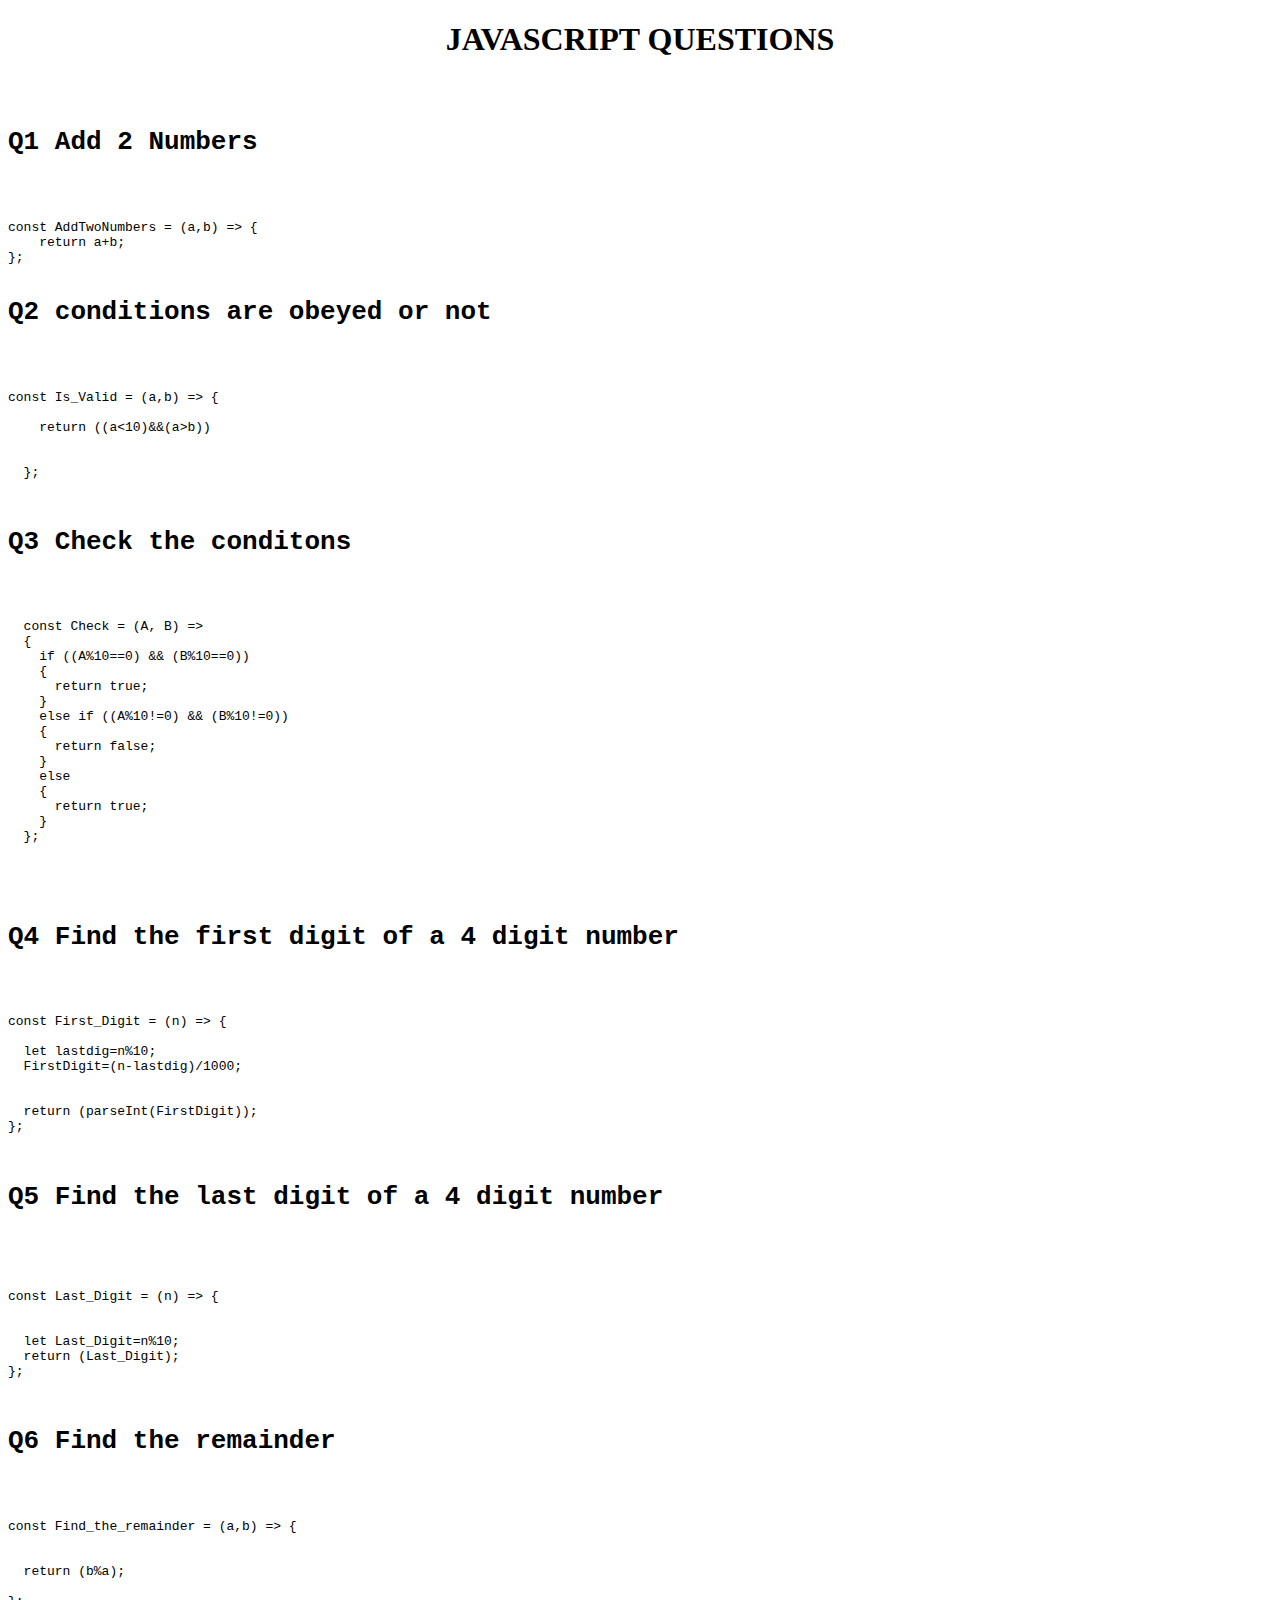
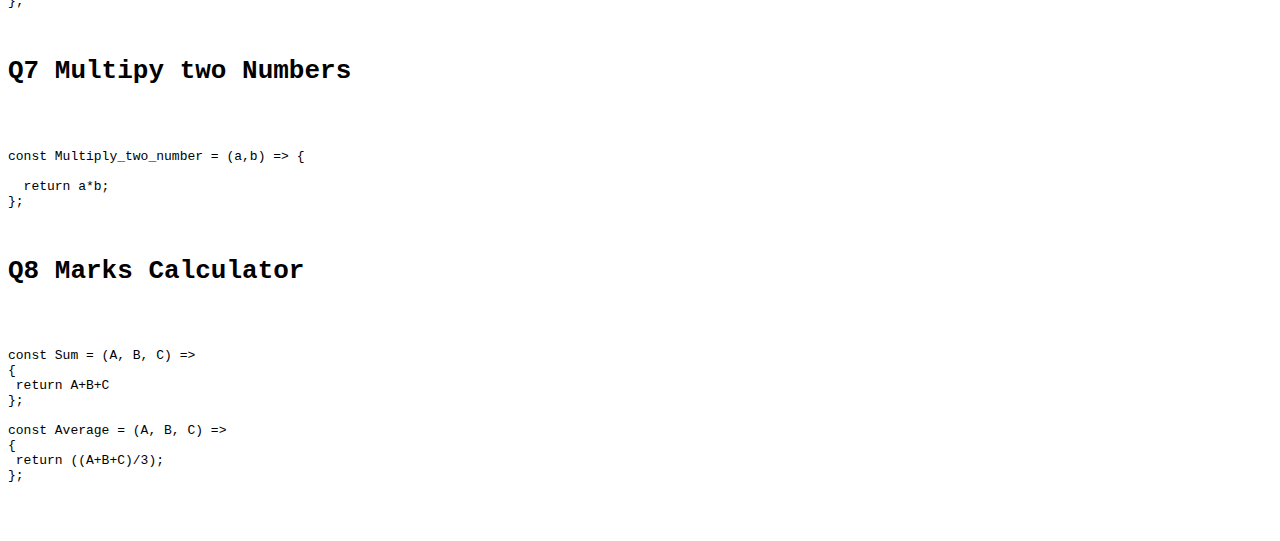
<file: JSquestions/index.html>
<!DOCTYPE html>
<html lang="en">
<head>
    <meta charset="UTF-8">
    <meta http-equiv="X-UA-Compatible" content="IE=edge">
    <meta name="viewport" content="width=device-width, initial-scale=1.0">
    <title>JS QUESTIONS</title>
</head>
<body>
    <script src="./index.js">
    </script>
    

<h1 align="center">JAVASCRIPT QUESTIONS</h1>    

<pre >

    <h1>Q1 Add 2 Numbers</h1>


const AddTwoNumbers = (a,b) => {
    return a+b;
};

<h1>Q2 conditions are obeyed or not</h1>


const Is_Valid = (a,b) => {
  
    return ((a<10)&&(a>b))
    
    
  };


<h1>Q3 Check the conditons</h1>


  const Check = (A, B) => 
  {
    if ((A%10==0) && (B%10==0))
    {
      return true;
    }
    else if ((A%10!=0) && (B%10!=0))
    {
      return false;
    }
    else 
    {
      return true;
    }
  };
  



<h1>Q4 Find the first digit of a 4 digit number</h1>


const First_Digit = (n) => {
   
  let lastdig=n%10;
  FirstDigit=(n-lastdig)/1000; 
  
 
  return (parseInt(FirstDigit));
};


<h1>Q5 Find the last digit of a 4 digit number</h1>



const Last_Digit = (n) => {
    
    
  let Last_Digit=n%10;
  return (Last_Digit);
};


<h1>Q6 Find the remainder</h1>


const Find_the_remainder = (a,b) => {
    
    
  return (b%a);
  
};


<h1>Q7 Multipy two Numbers</h1>


const Multiply_two_number = (a,b) => {
    
  return a*b;
};


<h1>Q8 Marks Calculator</h1>


const Sum = (A, B, C) => 
{
 return A+B+C
};

const Average = (A, B, C) => 
{
 return ((A+B+C)/3);
};



</pre>
</body>
</html>
</file>
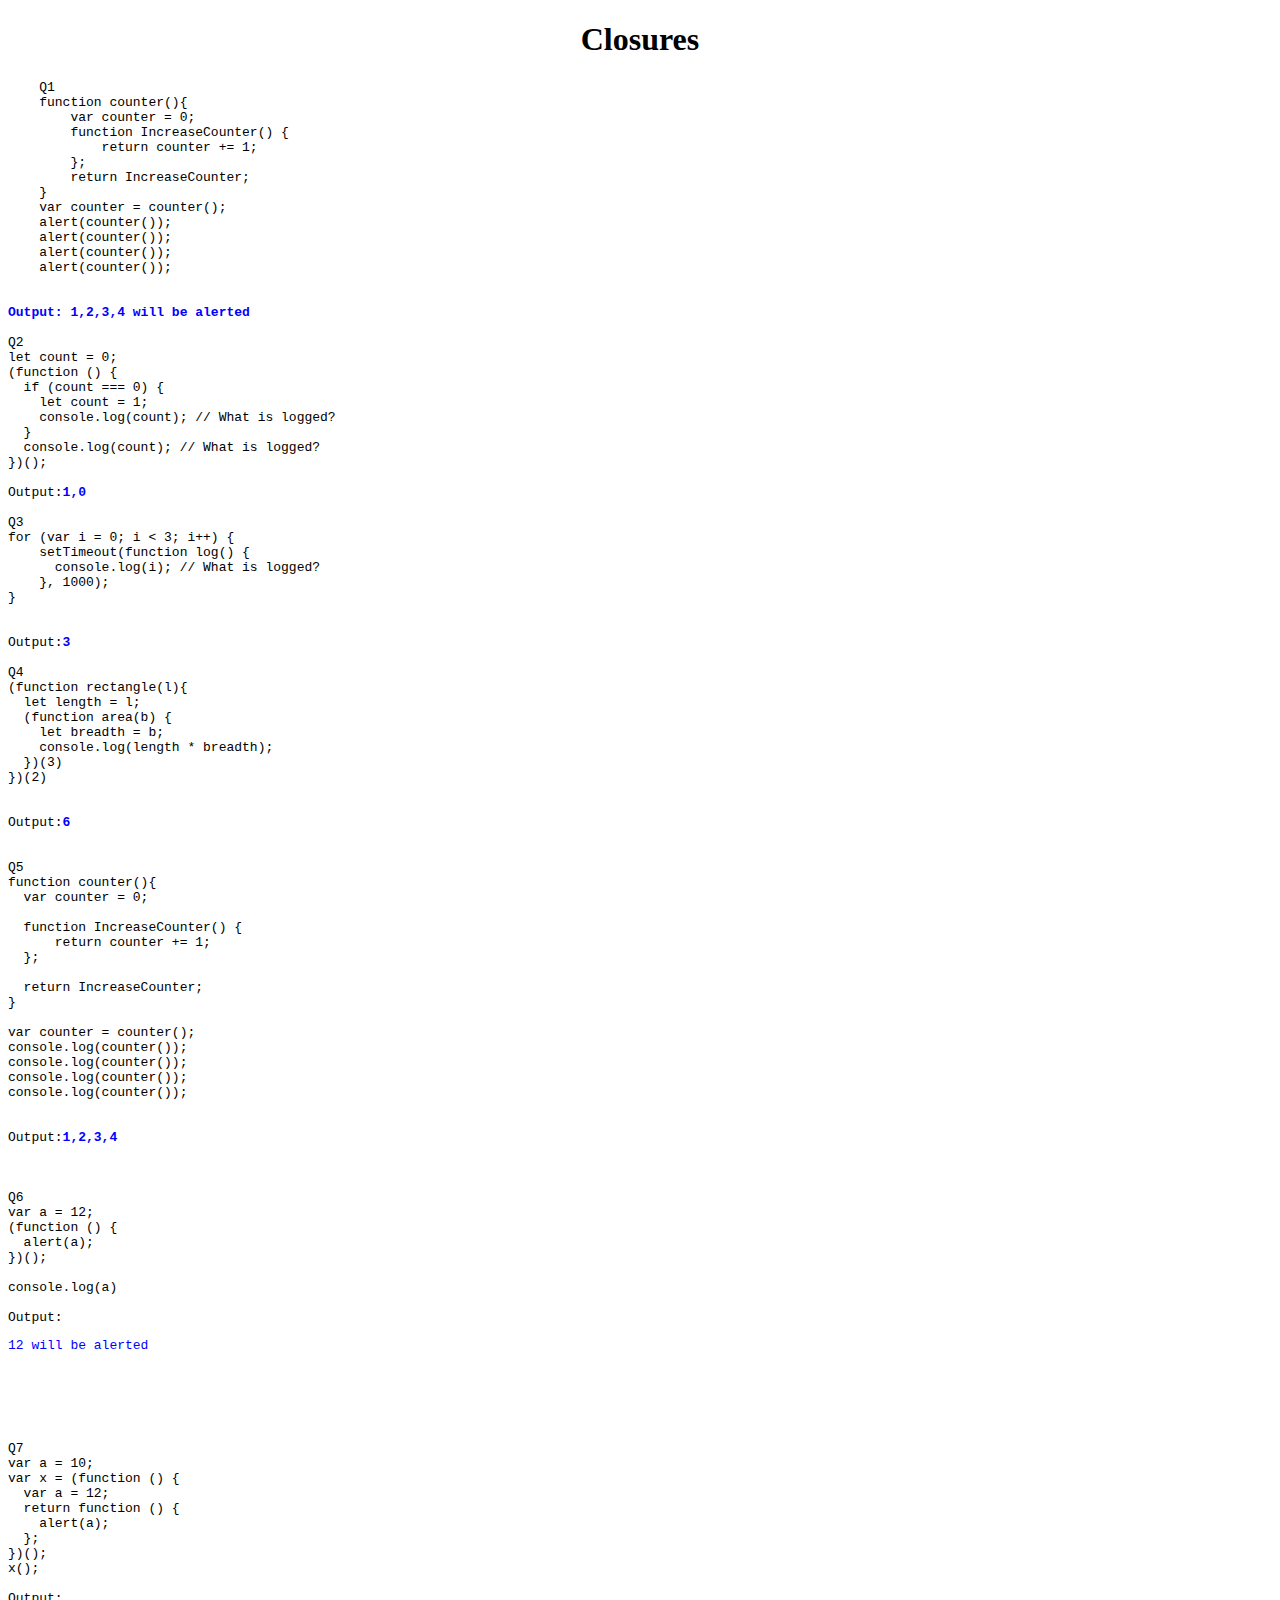
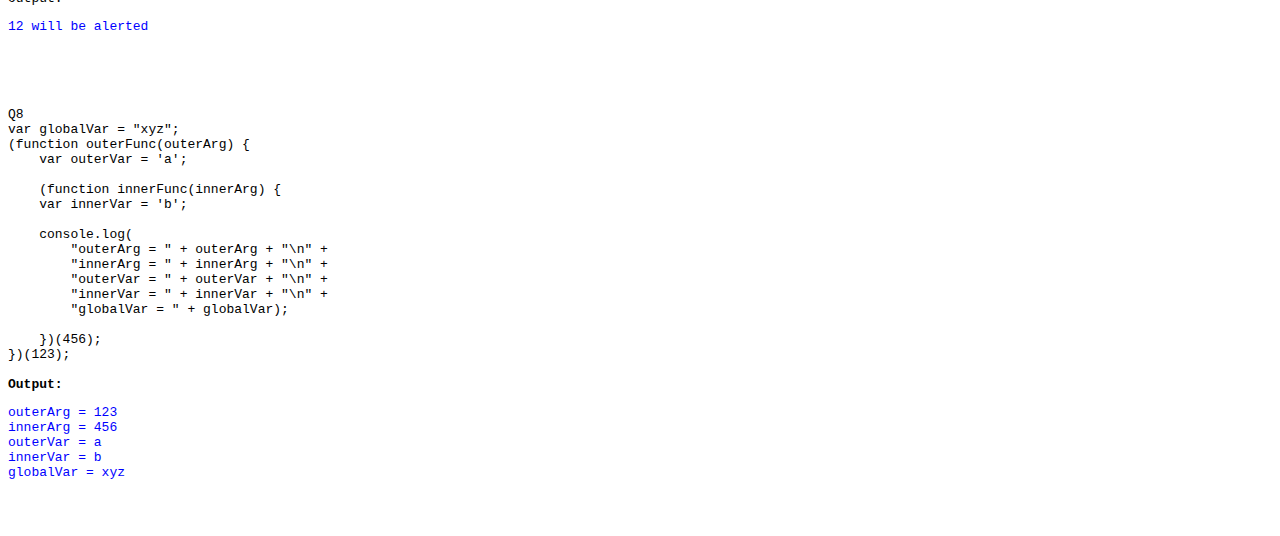
<file: JSquestions/closures.html>
<!DOCTYPE html>
<html lang="en">
<head>
    <meta charset="UTF-8">
    <meta http-equiv="X-UA-Compatible" content="IE=edge">
    <meta name="viewport" content="width=device-width, initial-scale=1.0">
    <title>closures</title>
</head>
<body>
<h1 align="center">Closures</h1>

<pre>
    Q1
    function counter(){
        var counter = 0;
        function IncreaseCounter() {
            return counter += 1;
        };
        return IncreaseCounter;
    }
    var counter = counter();
    alert(counter());
    alert(counter());
    alert(counter());
    alert(counter());


<b style="color: blue;">Output: 1,2,3,4 will be alerted</b>

Q2
let count = 0;
(function () {
  if (count === 0) {
    let count = 1;
    console.log(count); // What is logged?
  }
  console.log(count); // What is logged?
})();

Output:<b style="color: blue;">1,0</b>

Q3
for (var i = 0; i < 3; i++) {
    setTimeout(function log() {
      console.log(i); // What is logged?
    }, 1000);
}


Output:<b style="color: blue;">3</b>

Q4
(function rectangle(l){
  let length = l;
  (function area(b) {
    let breadth = b;
    console.log(length * breadth);
  })(3)
})(2)


Output:<b style="color: blue;">6</b>


Q5
function counter(){
  var counter = 0;

  function IncreaseCounter() {
      return counter += 1;
  };

  return IncreaseCounter;
}

var counter = counter();
console.log(counter());
console.log(counter());
console.log(counter());
console.log(counter());


Output:<b style="color: blue;">1,2,3,4</b>



Q6
var a = 12;
(function () {
  alert(a);
})();

console.log(a)

Output:<p style="color: blue;">12 will be alerted</p>




Q7    
var a = 10;
var x = (function () {
  var a = 12;
  return function () {
    alert(a);
  };
})();
x();

Output:<p style="color: blue;">12 will be alerted</p>



Q8
var globalVar = "xyz";
(function outerFunc(outerArg) {
    var outerVar = 'a';
    
    (function innerFunc(innerArg) {
    var innerVar = 'b';
    
    console.log(
        "outerArg = " + outerArg + "\n" +
        "innerArg = " + innerArg + "\n" +
        "outerVar = " + outerVar + "\n" +
        "innerVar = " + innerVar + "\n" +
        "globalVar = " + globalVar);
    
    })(456);
})(123);

<b>Output:</b>
<pre style="color: blue;">outerArg = 123
innerArg = 456
outerVar = a
innerVar = b
globalVar = xyz
</pre>

</pre>
</body>



<script src="closures.js"></script>

</body>
</html>
</file>
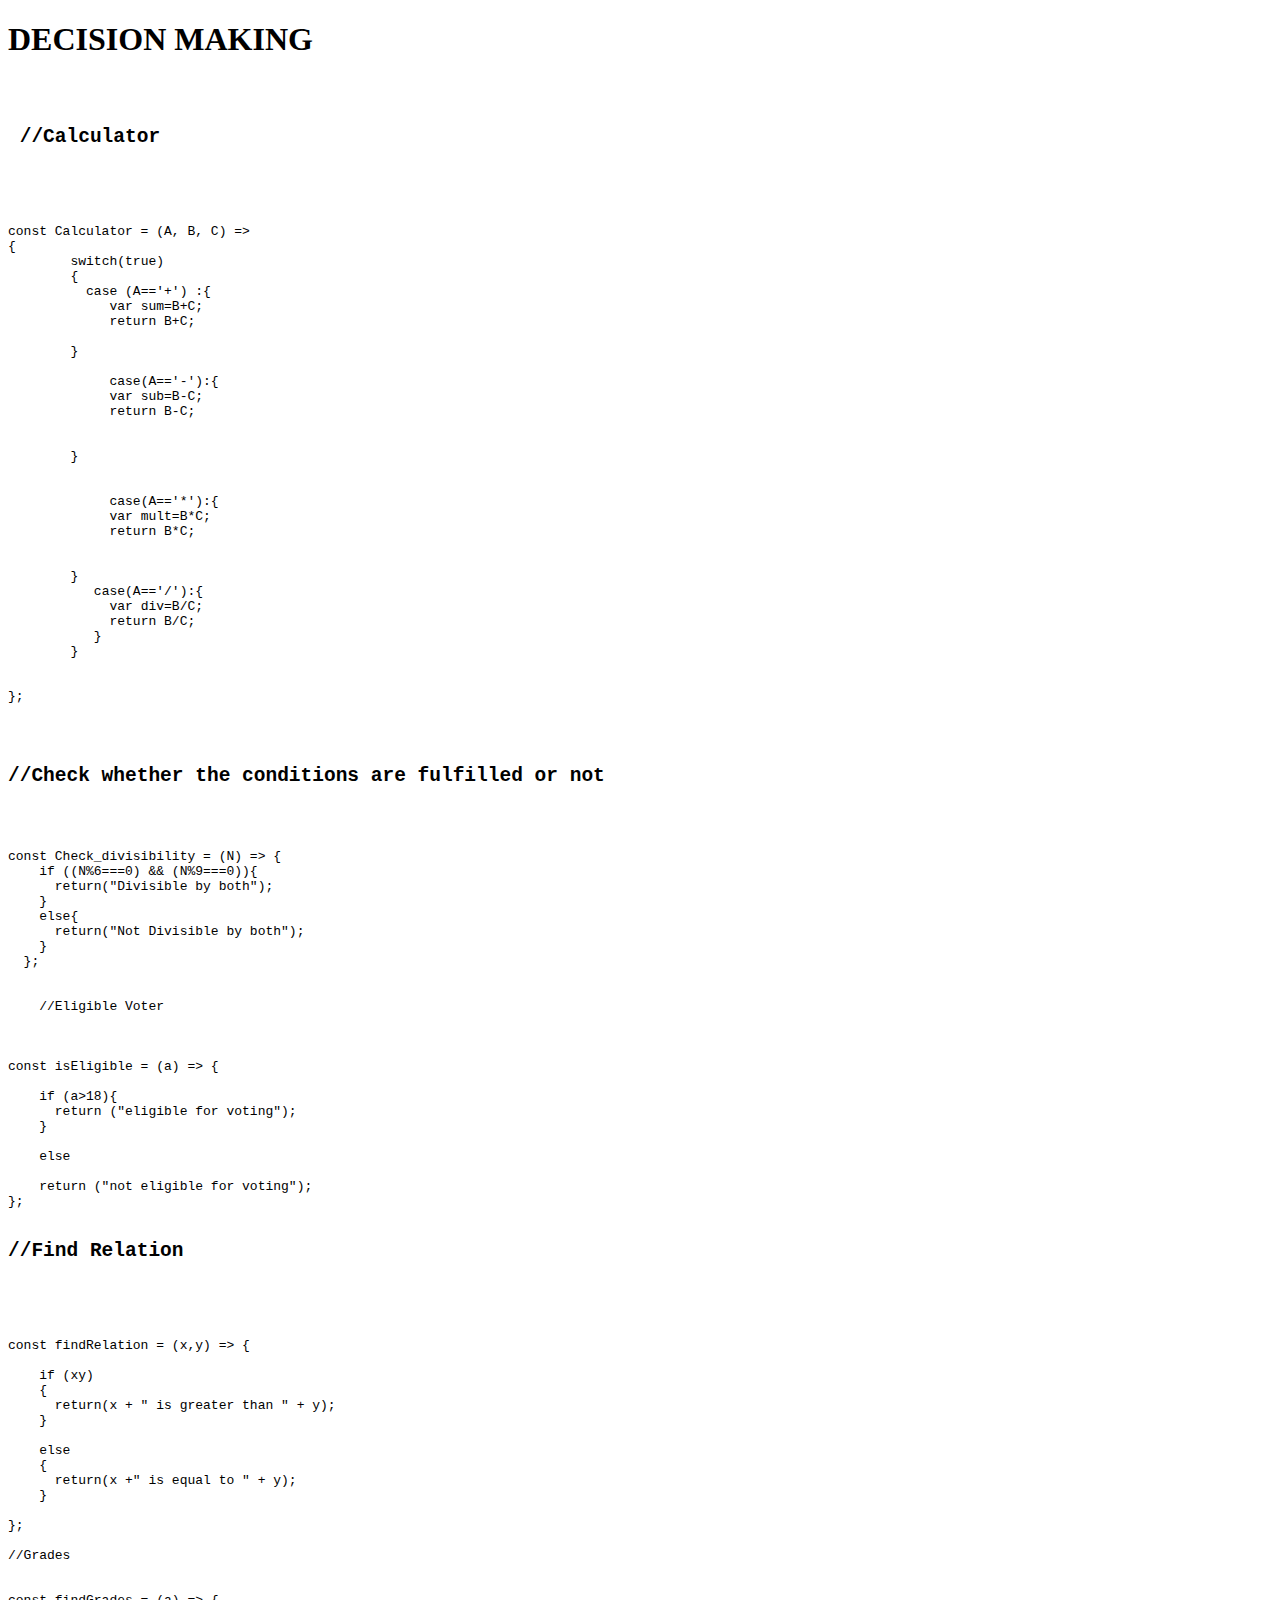
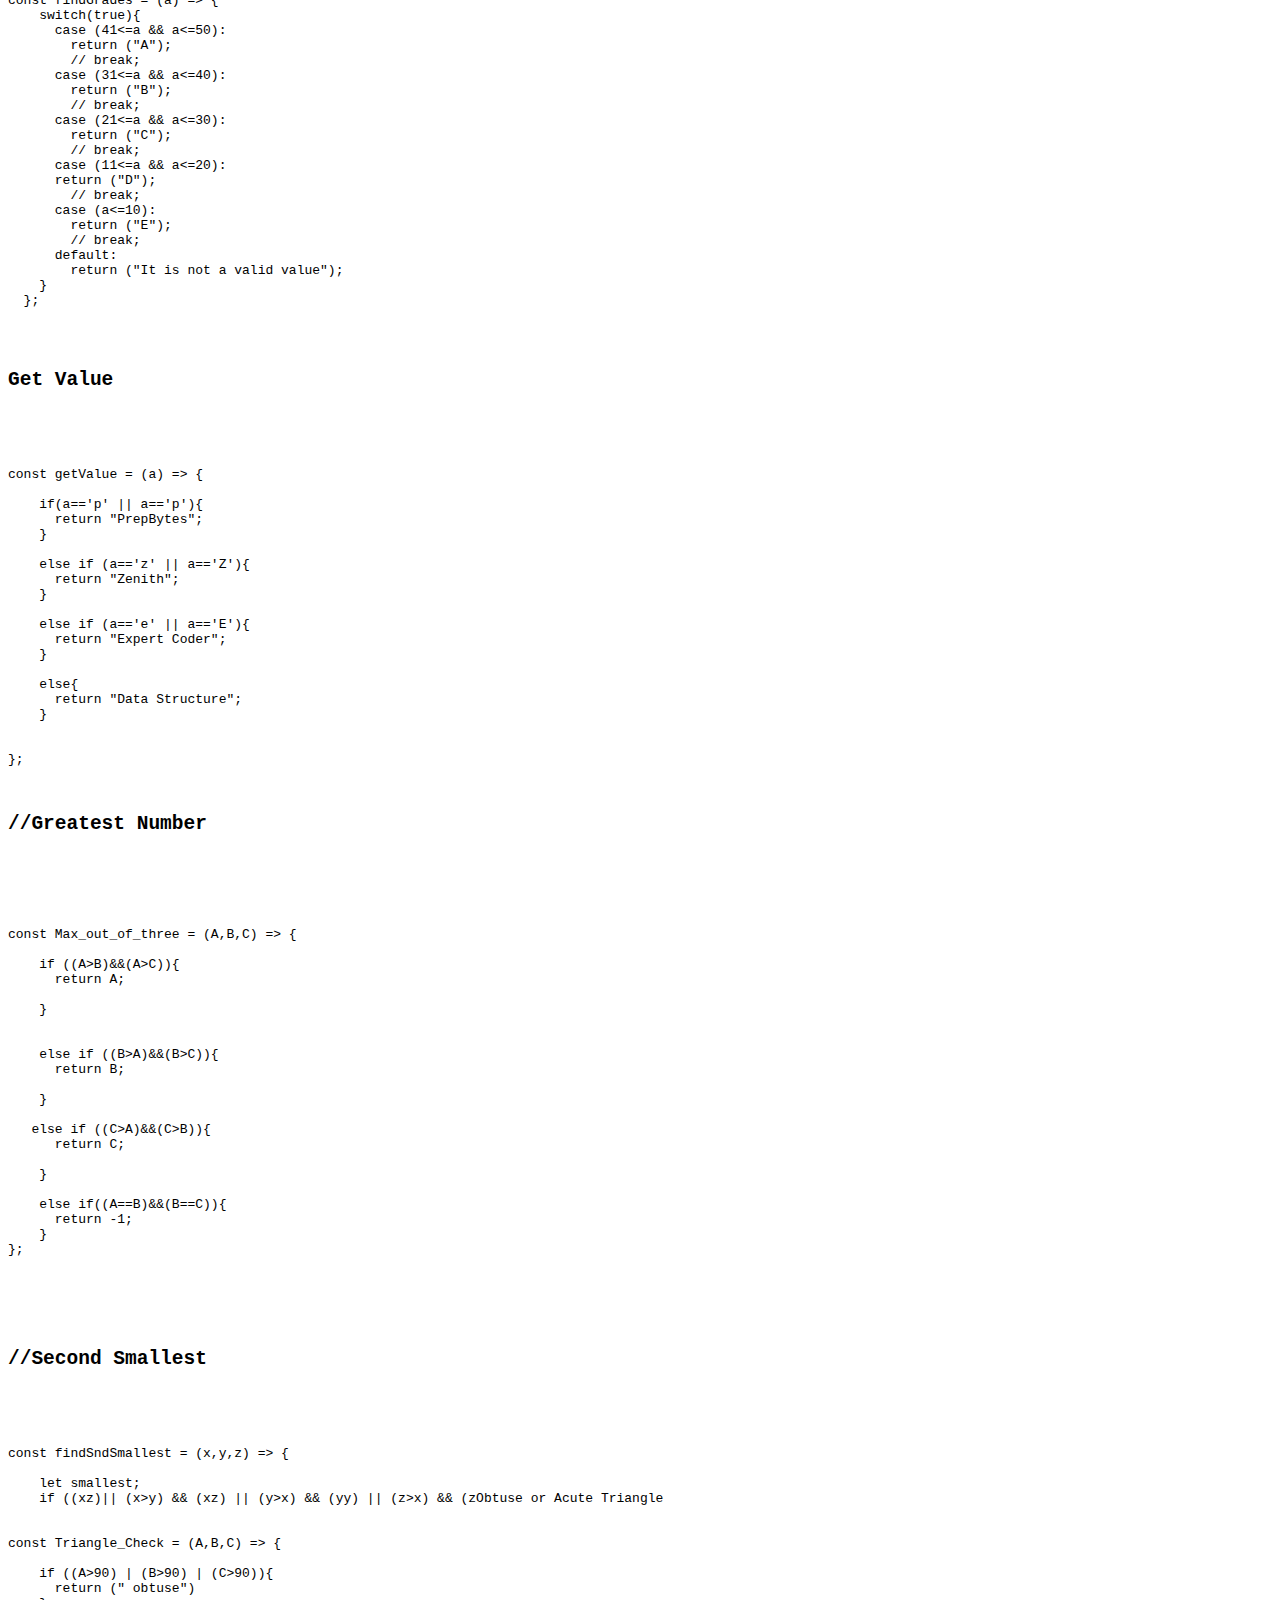
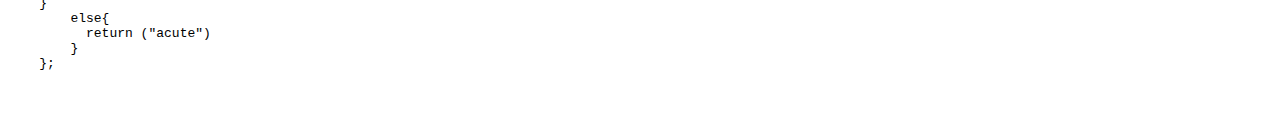
<file: JSquestions/index2.html>
<!DOCTYPE html>
<html lang="en">
<head>
    <meta charset="UTF-8">
    <meta http-equiv="X-UA-Compatible" content="IE=edge">
    <meta name="viewport" content="width=device-width, initial-scale=1.0">
    <title>Assignment 2</title>
</head>
<body>

    <script src="index2.js" >


    </script>
    
    <h1>DECISION MAKING</h1>
    <pre>

       <h2> //Calculator</h2>



const Calculator = (A, B, C) => 
{
	switch(true)
	{
	  case (A=='+') :{
	     var sum=B+C;
	     return B+C;
      
	}

	     case(A=='-'):{
	     var sub=B-C;
	     return B-C;
	     
	     
	}

	
	     case(A=='*'):{
	     var mult=B*C;
	     return B*C;
	     
	     
	}
	   case(A=='/'):{
	     var div=B/C;
	     return B/C;
	   }
	}
	
    
};

	

<h2>//Check whether the conditions are fulfilled or not</h2>


const Check_divisibility = (N) => {
    if ((N%6===0) && (N%9===0)){
      return("Divisible by both");
    }
    else{
      return("Not Divisible by both");
    }
  };

    
    //Eligible Voter


    
const isEligible = (a) => {
    
    if (a>18){
      return ("eligible for voting");
    }
    
    else
    
    return ("not eligible for voting");
};

<h2>//Find Relation</h2>



const findRelation = (x,y) => {
    
    if (x<y)
    {
      return (x +" is smaller than "+ y);
    }
    
    else if (x>y)
    {
      return(x + " is greater than " + y);
    }
    
    else
    {
      return(x +" is equal to " + y);
    }
    
};

//Grades


const findGrades = (a) => {
    switch(true){
      case (41<=a && a<=50):
        return ("A");
        // break;
      case (31<=a && a<=40):
        return ("B");
        // break;
      case (21<=a && a<=30):
        return ("C");
        // break;
      case (11<=a && a<=20):
      return ("D");  
        // break;
      case (a<=10):
        return ("E");
        // break;
      default:
        return ("It is not a valid value");
    }
  };


  <h2>Get Value</h2>



const getValue = (a) => {
    
    if(a=='p' || a=='p'){
      return "PrepBytes";
    }
    
    else if (a=='z' || a=='Z'){
      return "Zenith";
    }
    
    else if (a=='e' || a=='E'){
      return "Expert Coder";
    }
    
    else{
      return "Data Structure";
    }
    
    
};


<h2>//Greatest Number</h2>




const Max_out_of_three = (A,B,C) => {
    
    if ((A>B)&&(A>C)){
      return A;
      
    }
    
     
    else if ((B>A)&&(B>C)){
      return B;
      
    }
    
   else if ((C>A)&&(C>B)){
      return C;
      
    }
    
    else if((A==B)&&(B==C)){
      return -1;
    }
};





<h2>//Second Smallest</h2>



const findSndSmallest = (x,y,z) => {
    
    let smallest;
    if ((x<y) && (x>z)|| (x>y) && (x<z))
    return x;
    
    else if ((y<x) && (y>z) || (y>x) && (y<z))
     return y;
     
    else if ((z<x) && (z>y) || (z>x) && (z<y))
     return z;
  };
  




<h2>Obtuse or Acute Triangle</h2>


const Triangle_Check = (A,B,C) => {
    
    if ((A>90) | (B>90) | (C>90)){
      return (" obtuse")
    }
        else{
          return ("acute")
        }
    };
    
    
    </pre>
</body>
</html>
</file>
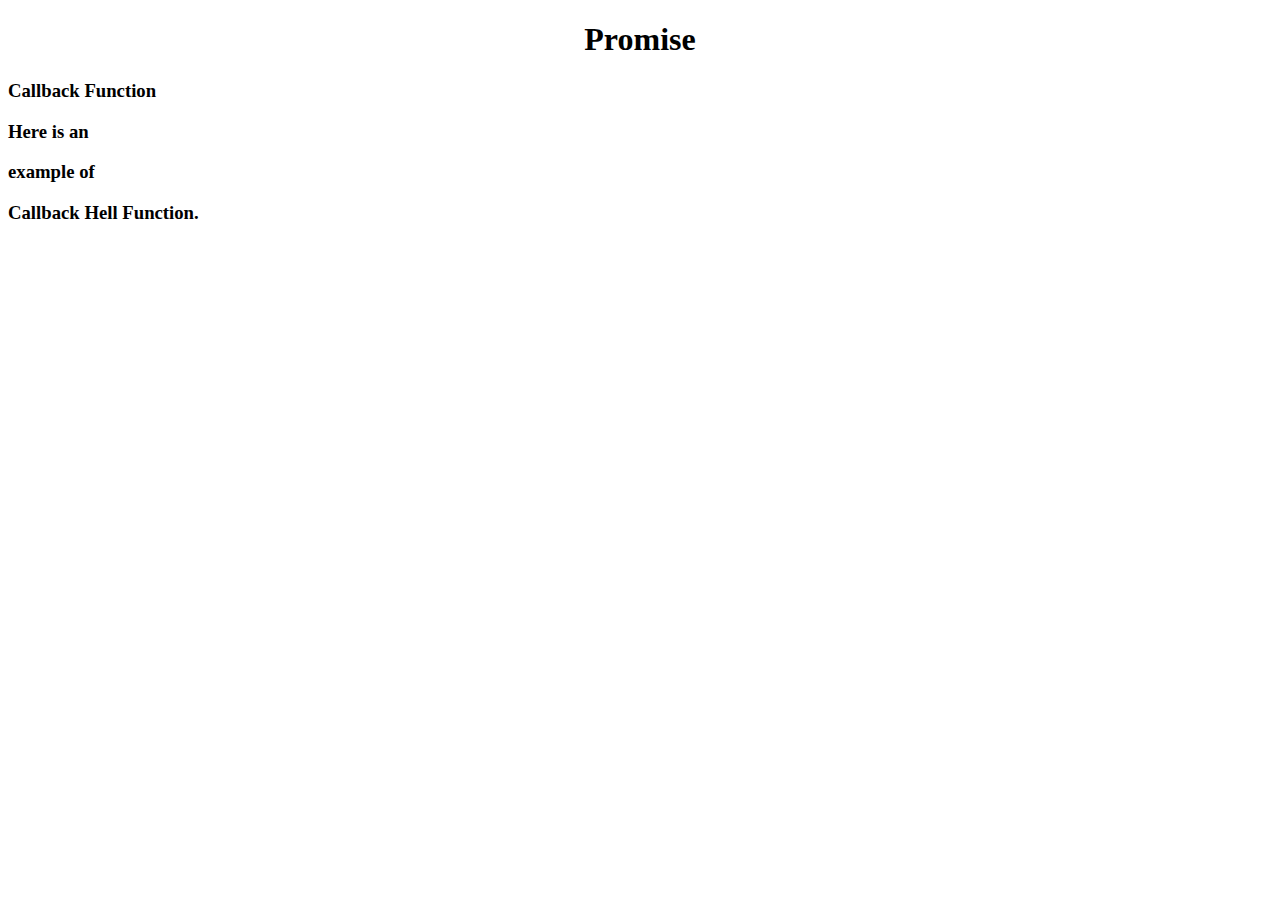
<file: JSquestions/Promise.html>
<!DOCTYPE html>
<html lang="en">
<head>
    <meta charset="UTF-8">
    <meta http-equiv="X-UA-Compatible" content="IE=edge">
    <meta name="viewport" content="width=device-width, initial-scale=1.0">
    <title>promise</title>
    <style>
     
    </style>
</head>
<body>

    <h1 align="center">Promise</h1>

    <h3 id="Q1">Callback Function</h3>

    <div>
        <h3 class="hell">Here is an</h3>
        <h3 class="hell">example of </h3>
        <h3 class="hell">Callback Hell Function.</h3>
    </div>
    
    <script src="./promise.js"></script>
</body>
</html>
</file>
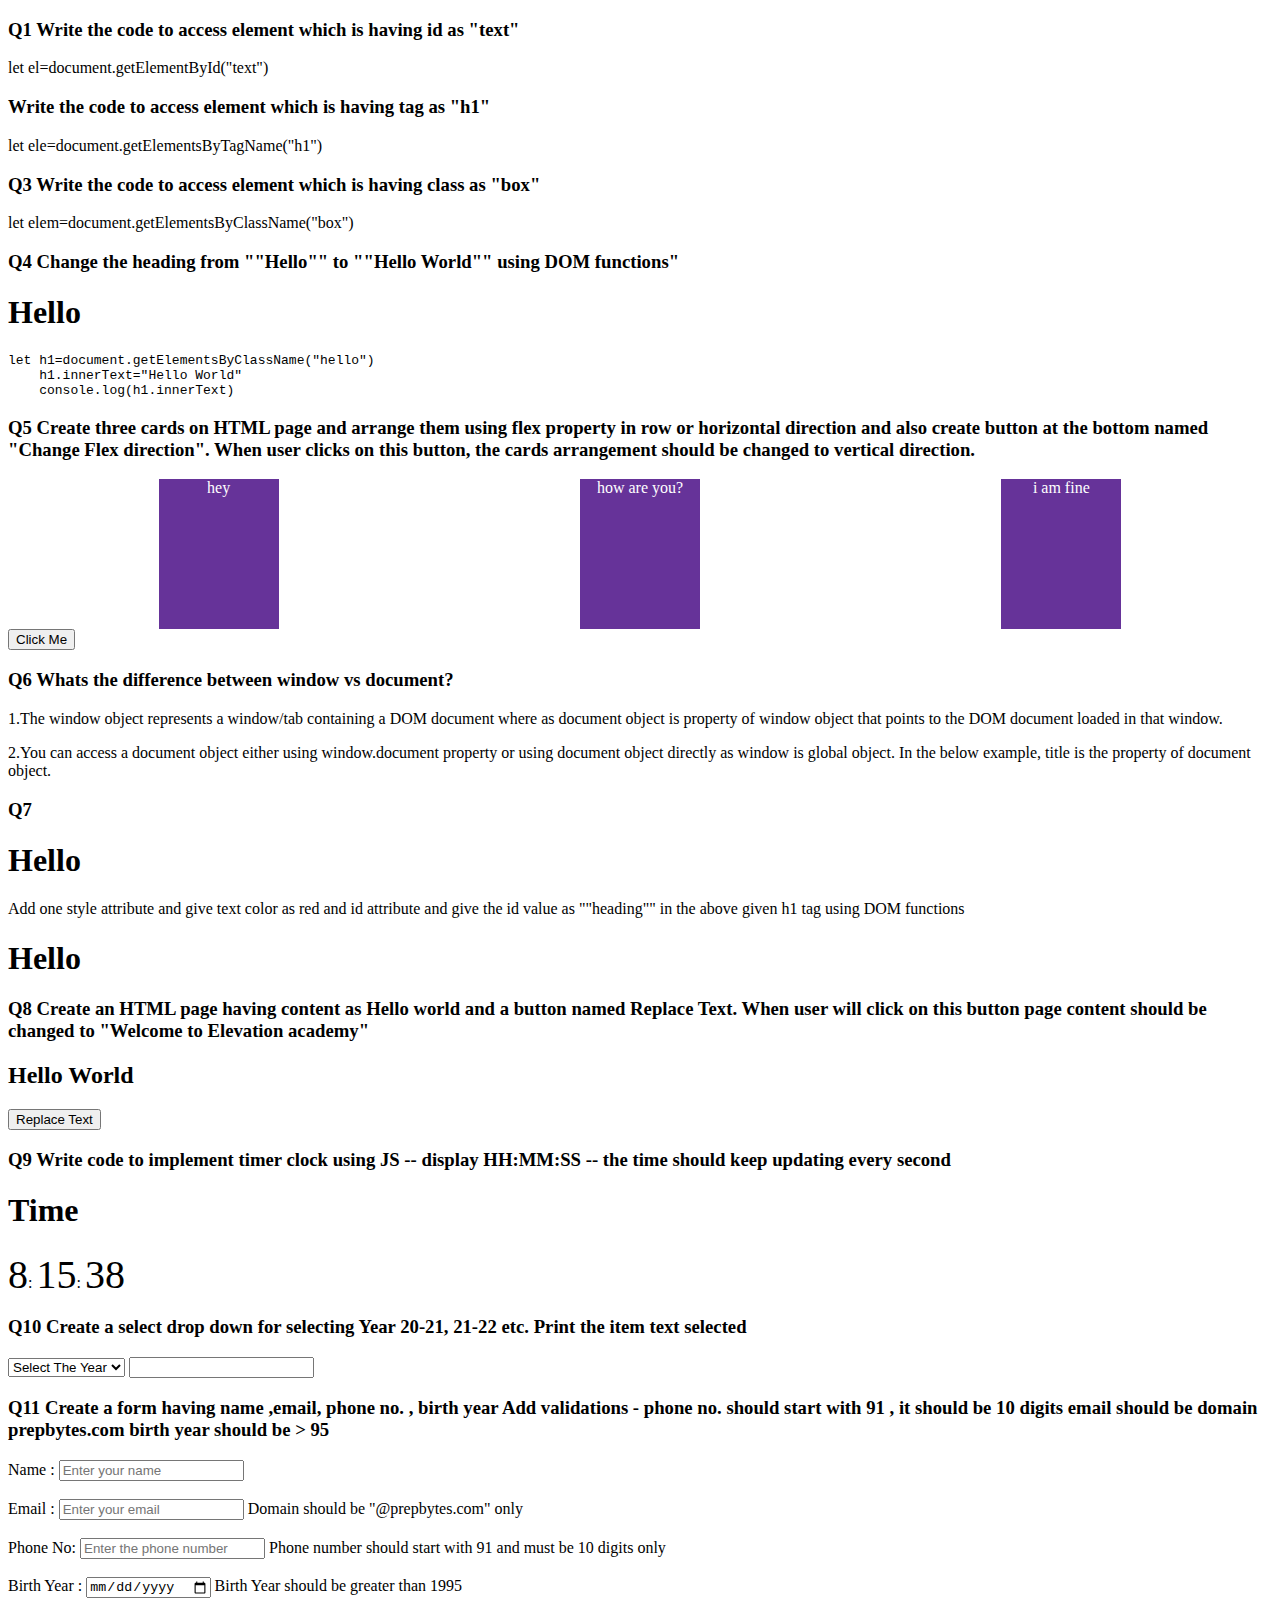
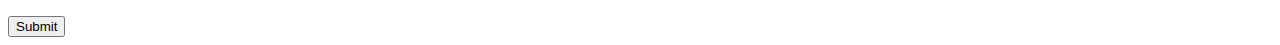
<file: JSquestions/DOM/DOM.html>
<!DOCTYPE html>
<html lang="en">
<head>
    <meta charset="UTF-8">
    <meta http-equiv="X-UA-Compatible" content="IE=edge">
    <meta name="viewport" content="width=device-width, initial-scale=1.0">
    <title>DOM</title>
</head>
<link rel="stylesheet" href="domques.css">
<body>

 
<h3>Q1 Write the code to access element which is having id as "text"</h3>   

<p>let el=document.getElementById("text")</p>
    
<h3>Write the code to access element which is having tag as "h1"</h3>  

<p>let ele=document.getElementsByTagName("h1")</p>
    
<h3>Q3 Write the code to access element which is having class as "box"</h3>    
   
<p>let elem=document.getElementsByClassName("box")</p>

    
<h3>Q4 Change the heading from ""Hello"" to ""Hello World"" using DOM functions"</h3>

<h1 id="hello">Hello</h1>

<pre>let h1=document.getElementsByClassName("hello")
    h1.innerText="Hello World"
    console.log(h1.innerText)</pre>
    
<h3>Q5 Create three cards on HTML page and arrange them using flex property in row or horizontal direction and also create button at the bottom named "Change Flex direction". When user clicks on this button, the cards arrangement should be changed to vertical direction. </h3>
   
    <div class="cards">

    <div class="card">hey</div>
    <div class="card">how are you?</div>
    <div class="card">i am fine</div>

    </div>

<button onclick="function change()">Click Me</button>

<h3>Q6 Whats the difference between window vs document?</h3>    
<p>1.The window object represents a window/tab containing a DOM document where as document object is property of window object that points to the DOM document loaded in that window.</p>
<p>2.You can access a document object either using window.document property or using document object directly as window is global object. In the below example, title is the property of document object.</p>

<h3>Q7 <h1>Hello</h1></h3>
Add one style attribute and give text color as red and id attribute and give the id value as ""heading"" in the above given h1 tag using DOM functions

<h1 id="Heading">Hello</h1>

<h3>Q8 Create an HTML page having content as Hello world and a button named Replace Text. When user will click on this button page content should be changed to "Welcome to Elevation academy"</h3>

<h2 class="hello">Hello World</h2>

<button class="btn" onclick="replace()">Replace Text</button>

<h3>Q9 Write code to implement timer clock using JS -- display HH:MM:SS -- the time should keep updating every second</h3>
<h1>Time</h1>

<span id="t1" style="font-size: 40px;"></span>:
<span id="t2" style="font-size: 40px;"></span>:
<span id="t3" style="font-size: 40px;"></span>


<script>
    function getTime(){
    let date = new Date();
    let HH = date.getHours();
    let MM = date.getMinutes();
    let SS = date.getSeconds();


    document.getElementById("t1").innerText = HH;
    document.getElementById("t2").innerText = MM;
    document.getElementById("t3").innerText = SS;

    

    setTimeout(getTime);
}

getTime();
</script>


<h3>Q10 Create a select drop down for selecting Year 20-21, 21-22 etc. Print the item text selected </h3>
<div class="year">
<select onchange="dropdown()" id="drop">
<option>Select The Year</option>
<option>2017-18</option>
<option>2018-19</option>
<option>2019-20</option>
<option>2020-21</option>
<option>2021-22</option>
</select>
<input type="text" id="text">
</div>

<h3>Q11 Create a form having name ,email, phone no. , birth year 
    Add validations - phone no. should start with 91 , it should be 10 digits
    email should be domain prepbytes.com
    birth year should be > 95</h3>

    <form action="#">
        <label for="name">Name : </label>
        <input id="name" type="text" placeholder="Enter your name" required><br><br>
        <label for="email">Email :</label>
        <input id="email" type="text" placeholder="Enter your email" required><span
        id="message1"> Domain should be "@prepbytes.com" only</span><br><br>
        <label for="phone">Phone No:</label>
        <input id="phone" type="number" placeholder="Enter the phone number"
        required><span id="message2"> Phone number should start with 91 and must be 10 digits
        only</span><br><br>
        <label for="birthYear">Birth Year : </label>
        <input id="birthYear" type="date" required><span id="message3"> Birth Year should
        be greater than 1995</span><br><br>

        <button type="submit" onclick="check()">Submit</button>
        </form>


<script src="DOM.js"></script>

    
</body>
</html>
</file>
<file: JSquestions/DOM/domques.css>
.cards{

    display: flex;
    flex-flow: row wrap;
    justify-content: space-around;

}
.card
{   color: white;
    width: 120px;
    text-align: center;
    height: 150px;  
    background-color: rebeccapurple;

}
</file>
